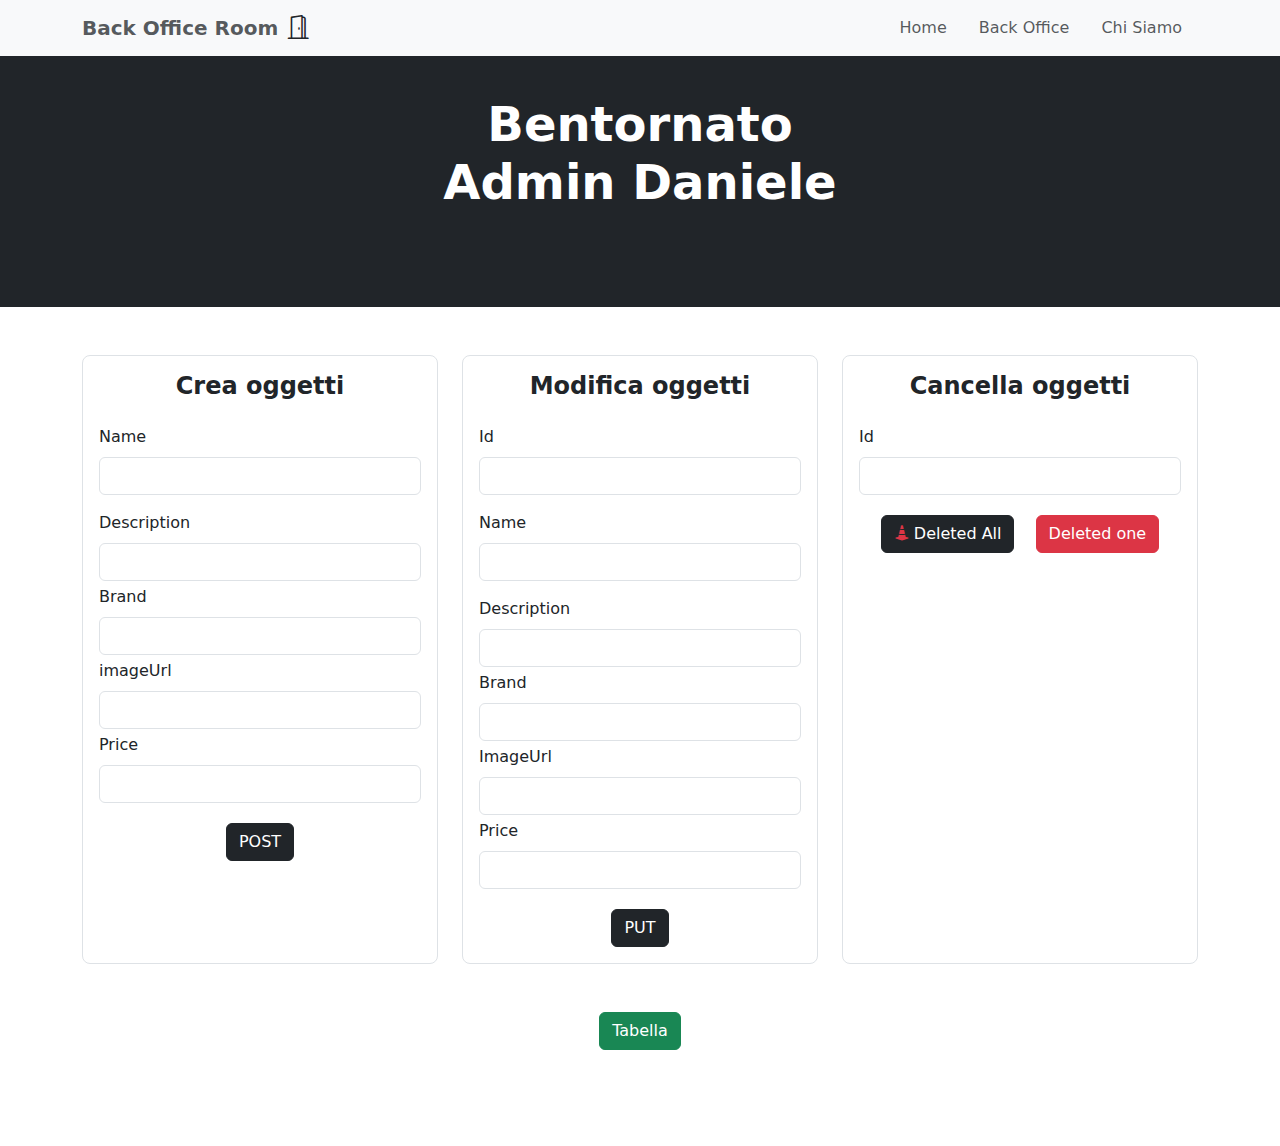
<file: e-commerce/back.html>
<!DOCTYPE html>
<html lang="en">

<head>
    <meta charset="UTF-8">
    <meta name="viewport" content="width=device-width, initial-scale=1.0">
    <title>Back-end</title>
    <link href="https://cdn.jsdelivr.net/npm/bootstrap@5.3.3/dist/css/bootstrap.min.css" rel="stylesheet" integrity="sha384-QWTKZyjpPEjISv5WaRU9OFeRpok6YctnYmDr5pNlyT2bRjXh0JMhjY6hW+ALEwIH" crossorigin="anonymous">
    <link rel="stylesheet" href="https://cdn.jsdelivr.net/npm/bootstrap-icons@1.11.3/font/bootstrap-icons.min.css">
      <link rel="stylesheet" href="back.css">
</head>

<body>



    <nav class=" navbar navbar-expand-lg navbar-light bg-light justify-content-between fixed-top border-bottom border-dark">


        <div class="container d-flex align-items-center">
            <div class="d-flex align-items-center">
                <h4 class="nav-link text-muted fw-bolder mb-0 me-2 fs-5" href="#">Back Office Room</h4>
                <a class="nav-link" href="front.html"><i class="bi bi-door-open fs-4"></i></a>
            </div>
            <button class="navbar-toggler btn-light btn-lg border border-dark" type="button" data-bs-toggle="collapse" data-bs-target="#navbarNav" aria-controls="navbarNav" aria-expanded="false" aria-label="Toggle navigation"></button>
            <div class="collapse navbar-collapse justify-content-end" id="navbarNav">

                <ul class="nav">



                    <li class="nav-item">
                        <a class="nav-link active text-muted" aria-current="page" href="front.html">Home</a>
                    </li>
                    <li class="nav-item">
                        <a class="nav-link text-muted" href="back.html">Back Office</a>
                    </li>



                    </li>
                    <li class="nav-item">
                        <a class="nav-link text-muted" href="#">Chi Siamo</a>
                    </li>

                </ul>
            </div>
        </div>
    </nav>

    <header class="bg-dark text-white py-5">
        <div class="container text-center px-4 px-lg-5 my-5">
            <h1 class="display-5 fw-bolder">Bentornato <br>Admin Daniele</h1>

        </div>
    </header>
    <main>
        <div class="container mt-5">
            <div class="row justify-content-between">
                <div class="col-12 col-md-4 mb-4 d-flex">
                    <!-- Colonna per il primo form -->
                    <form class="border p-3 rounded-3 h-100 w-100">
                        <div class="text-center">
                            <h4 class="fw-bolder mb-4">Crea oggetti</h4>
                        </div>
                        <div class="mb-3">
                            <label class="form-label">Name</label>
                            <input type="text" class="form-control" id="name" required>
                            <div id="nameHelp" class="form-text"></div>
                        </div>
                       
                        <label class="form-label">Description</label>
                        <input type="text" class="form-control" id="description" aria-describedby="name">
                        <div id="descriptionHelp" class="form-text"></div>
                        <label class="form-label">Brand</label>
                        <input type="text" class="form-control" id="brand" required>
                        <div id="brandHelp" class="form-text"></div>
                        <label class="form-label">imageUrl</label>
                        <input type="text" class="form-control" id="image" aria-describedby="name" required>
                        <div id="imageHelp" class="form-text"></div>
                        <label class="form-label">Price</label>
                        <input type="number" class="form-control" id="price" required>
                        <div id="priceHelp" class="form-text"></div>
                        <div class="text-center">
                            <button type="submit" id="post" class="btn btn-dark mt-3">POST</button>
                        </div>



                    </form>


                </div>
                <div class="col-12 col-md-4 mb-4 d-flex">
                    <!-- Colonna per il secondo form -->
                    <form class="border p-3 rounded-3 h-100 w-100">
                        <div class="text-center">
                            <h4 class="fw-bolder mb-4">Modifica oggetti</h4>
                        </div>
                        <div class="mb-3">
                            <label class="form-label">Id</label>
                            <input type="text" class="form-control" id="productId" required>
                            <div id="idHelp" class="form-text"></div>
                        </div>
                        <div class="mb-3">
                            <label class="form-label">Name</label>
                            <input type="text" class="form-control" id="nameP" aria-describedby="name">
                            <div id="name" class="form-text"></div>
                        </div>
                 
                        <label class="form-label">Description</label>
                        <input type="text" class="form-control" id="descriptionP" aria-describedby="name">
                        <div id="name" class="form-text"></div>
                        <label class="form-label">Brand</label>
                        <input type="text" class="form-control" id="brandP" aria-describedby="name">
                        <div id="name" class="form-text"></div>
                        <label class="form-label">ImageUrl</label>
                        <input type="text" class="form-control" id="imageP" aria-describedby="name">
                        <div id="name" class="form-text"></div>
                        <label class="form-label">Price</label>
                        <input type="text" class="form-control" id="priceP" aria-describedby="name">
                        <div id="name" class="form-text"></div>
                        <div class="text-center">
                            <button type="submit" id="buttonP" class="btn btn-dark mt-3">PUT</button>
                        </div>
                    </form>
                </div>
                <div class="col-12 col-md-4 mb-4 d-flex">
                    <!-- Colonna per il terzo form -->
                    <form class="border p-3 rounded-3 h-100 w-100">
                        <div class="text-center">
                            <h4 class="fw-bolder mb-4">Cancella oggetti</h4>
                        </div>
                        <div class="mb-3">
                            <label class="form-label">Id</label>
                            <input type="text" class="form-control" id="delId" aria-describedby="name">
                            <div id="name" class="form-text"></div>
                            <div class="text-center">
                                <button id="deleted" class="btn btn-dark mt-3 me-3"><i class="bi bi-cone-striped text-danger me-1"></i>Deleted All</button>
                                <button id="deletedOne" type="submit" class="btn btn-danger mt-3">Deleted one</button>
                        </div>
                    </form>
                    </div>
                </div>
            </div>
          
            <div class="row justify-content-center mt-4">
                <div class="col-auto d-none d-lg-block">
                    <!-- Pulsante visibile solo su dispositivi grandi -->
                    <button type="button" id="tabella" class="btn btn-success mb-5">Tabella</button>
                </div>
            </div>
            
            <section>
                <div class="container-fluid justify-content-center align-items-center mb-5" id="tableContainer" style="visibility: hidden;"></div>
            </section>
            
          
            

    </main>
    
   
    
    
    <script src="https://cdn.jsdelivr.net/npm/bootstrap@5.3.3/dist/js/bootstrap.bundle.min.js " integrity="sha384-YvpcrYf0tY3lHB60NNkmXc5s9fDVZLESaAA55NDzOxhy9GkcIdslK1eN7N6jIeHz " crossorigin="anonymous "></script>
    <script src="back.js "></script>

</body>

</html>
</file>
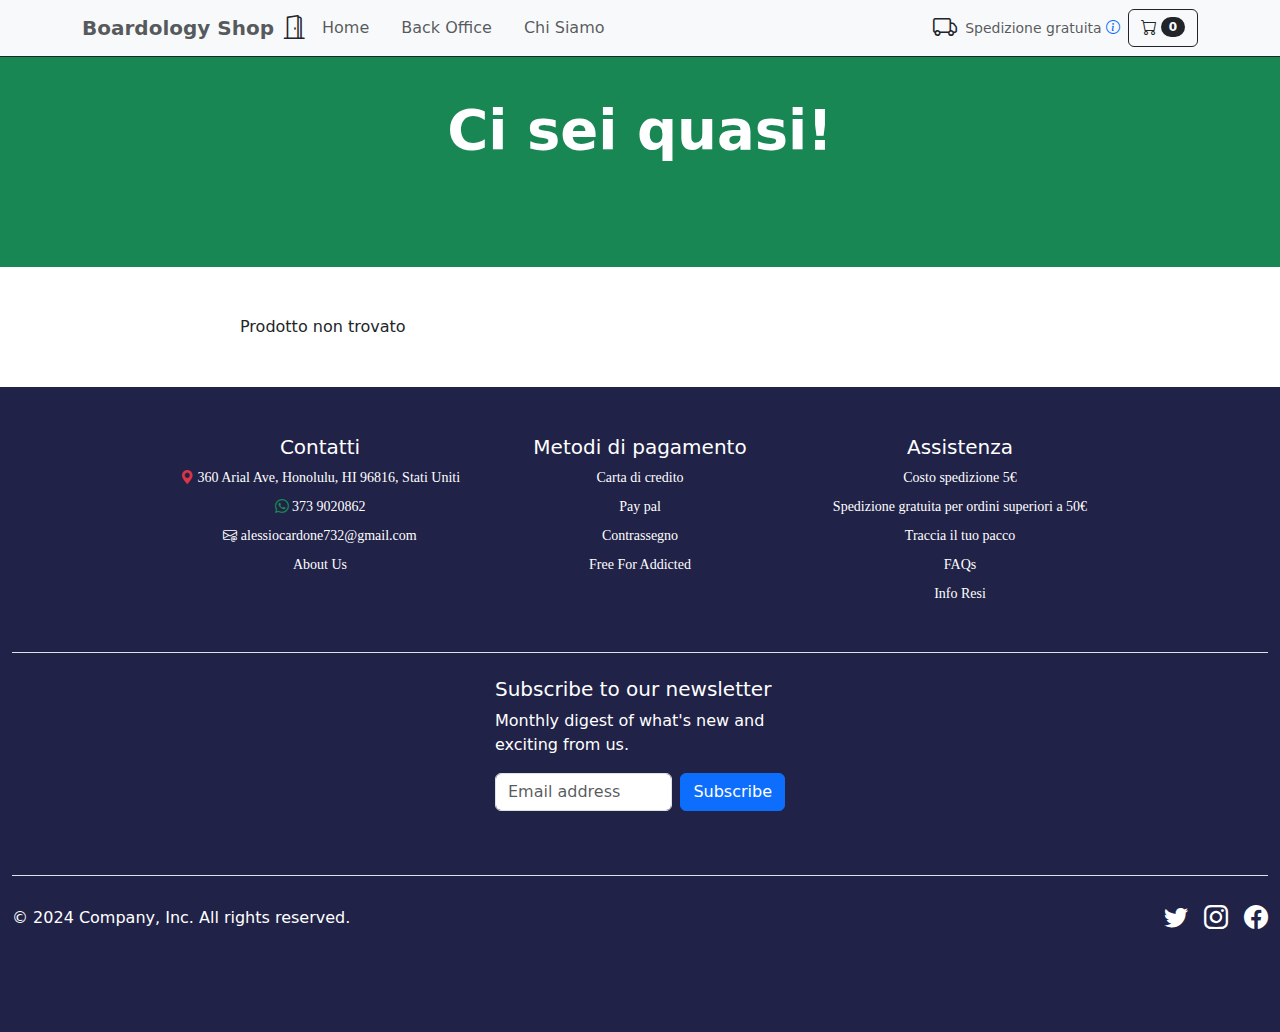
<file: e-commerce/dett.html>
<!DOCTYPE html>
<html lang="en">
<head>
    <meta charset="UTF-8">
    <meta name="viewport" content="width=device-width, initial-scale=1.0">
    <title>Document</title>
    <link rel="stylesheet" href="https://cdn.jsdelivr.net/npm/bootstrap-icons@1.10.5/font/bootstrap-icons.css">
    <link rel="stylesheet" href="https://cdn.jsdelivr.net/npm/bootstrap@5.3.3/dist/css/bootstrap.min.css">
    <link rel="stylesheet" href="dett.css">
</head>
<body>

    <div class="loading">
        <div class="spinner"></div>
    </div>
    <nav class="navbar navbar-expand-lg navbar-light bg-light justify-content-between p-2 fixed-top border-bottom border-dark">
        <div class="container d-flex align-items-center">
           
            <div class="d-flex align-items-center">
                <h4 class="nav-link text-muted fw-bolder mb-0 me-2 fs-5">Boardology Shop</h4>
                <a class="nav-link" href="front.html"><i class="bi bi-door-open fs-4"></i></a>
            </div>
    
           
            <button class="navbar-toggler btn-light btn-lg border border-dark" type="button" data-bs-toggle="collapse" data-bs-target="#navbarNav" aria-controls="navbarNav" aria-expanded="false" aria-label="Toggle navigation">
                <span class="navbar-toggler-icon"></span>
            </button>
    
          
            <div class="collapse navbar-collapse" id="navbarNav">
                <ul class="nav justify-content-center w-100 align-items-center mt3">
                    <li class="nav-item">
                        <a class="nav-link active text-muted" aria-current="page" href="front.html">Home</a>
                    </li>
                    <li class="nav-item">
                        <a class="nav-link text-muted" href="back.html">Back Office</a>
                    </li>
                    <li class="nav-item">
                        <a class="nav-link text-muted" href="#">Chi Siamo</a>
                    </li>
                    
                    
                    <li class="d-flex align-items-center ms-auto">
                        <!-- Spedizione (visibile solo su schermi larghi) -->
                        <div class="d-flex align-items-center d-none d-lg-flex me-2">
                            <i class="bi bi-truck me-2 fs-4"></i>
                            <span class="text-muted small">Spedizione gratuita <a href="#infoSpedizione"><i class="bi bi-info-circle"></i></a></span>
                        </div>
        
                        
                        <button class="btn btn-outline-dark d-flex align-items-center" id="cartButton" onclick="showCart()">
                            <i class="bi bi-cart"></i>
                            <span class="badge bg-dark text-white ms-1 rounded-pill" id="cartItemCount">0</span>
                        </button>
                    </li>
                    
                </ul>
    
                
            
            </div>
        </div>
    </nav>
    
    
    
    
    <!-- il modale del carrello -->

    <div class="modal fade" id="cartModal" tabindex="-1" aria-labelledby="cartModalLabel" aria-hidden="true">
        <div class="modal-dialog modal-lg">
            <div class="modal-content">
                <div class="modal-header">
                    <h5 class="modal-title" id="cartModalLabel">Carrello</h5>
                    <button type="button" class="btn-close" data-bs-dismiss="modal" aria-label="Close"></button>
                </div>
                <div class="modal-body">
                    <div id="cartItems" class="container">
                        <!-- Gli articoli del carrello saranno aggiunti dinamicamente -->
                    </div>
                    <div class="mt-3">
                        <h6>Totale: <span id="totalValue">€0</span></h6>
                    </div>
                </div>
                <div class="modal-footer">
                    <button type="button" class="btn btn-secondary" data-bs-dismiss="modal">Chiudi</button>
                    <button type="button" class="btn btn-primary">Procedi al pagamento</button>
                </div>
            </div>
        </div>
    </div>

    <header class="bg-success text-white py-5 d-flex align-items-center justify-content-center">
        <div class="container text-center px-4 px-lg-5 my-5">
            <h1 class="display-4 fw-bolder">Ci sei quasi!</h1>
        </div>
    </header>

    <main class="container my-5">
        <div class="row riga1" id="dettagliP">
            <!-- Contenuto dei dettagli prodotto -->
        </div>
    </main>

       
    <div class="container-fluid background text-white">
        <footer class="py-5">
            <div class="row d-flex justify-content-center text-center">
                <!-- Prima Colonna -->
                <div class="col-12 col-sm-6 col-md-4 col-lg-3 mb-3">
                    <h5 class="fs-5 fs-sm-6">Contatti</h5>
                    <ul class="nav flex-column vociTesto">
                        <li class="nav-item mb-2">
                            <a href="#" class="nav-link p-0 text-white"><i class="bi bi-geo-alt-fill text-danger"></i> 360 Arial Ave, Honolulu, HI 96816, Stati Uniti</a>
                        </li>
                        <li class="nav-item mb-2">
                            <a href="#" class="nav-link p-0 text-white"><i class="bi bi-whatsapp text-success"></i> 373 9020862</a>
                        </li>
                        <li class="nav-item mb-2">
                            <a href="#" class="nav-link p-0 text-white"><i class="bi bi-envelope-at text-white"></i> alessiocardone732@gmail.com</a>
                        </li>
                        <li class="nav-item mb-2">
                            <a href="#" class="nav-link p-0 text-white">About Us</a>
                        </li>
                    </ul>
                </div>
    
                <!-- Seconda Colonna -->
                
                <div class="col-12 col-sm-6 col-md-4 col-lg-3 mb-3">
                   
                    <h5 class="fs-5 fs-sm-6">Metodi di pagamento</h5>
                    <ul class="nav flex-column vociTesto">
                        <li class="nav-item mb-2">
                            <a href="#" class="nav-link p-0 text-white">Carta di credito</a>
                        </li>
                        <li class="nav-item mb-2">
                            <a href="#" class="nav-link p-0 text-white">Pay pal</a>
                        </li>
                        <li class="nav-item mb-2">
                            <a href="#" class="nav-link p-0 text-white">Contrassegno</a>
                        </li>
                        <li class="nav-item mb-2">
                            <a href="#" class="nav-link p-0 text-white">Free For Addicted</a>
                        </li>
                    </ul>
                </div>
    
                <!-- Terza Colonna -->
                <div class="col-12 col-sm-6 col-md-4 col-lg-3 mb-3">
                    <h5 class="fs-5 fs-sm-6">Assistenza</h5>
                    <ul class="nav flex-column vociTesto">
                        <li class="nav-item mb-2">
                            <a href="#" class="nav-link p-0 text-white">Costo spedizione 5€</a>
                        </li>
                        <li class="nav-item mb-2" id="infoSpedizione">
                            <a href="#" class="nav-link p-0 text-white">Spedizione gratuita per ordini superiori a 50€</a>
                        </li>
                        <li class="nav-item mb-2">
                            <a href="#" class="nav-link p-0 text-white">Traccia il tuo pacco</a>
                        </li>
                        <li class="nav-item mb-2">
                            <a href="#" class="nav-link p-0 text-white">FAQs</a>
                        </li>
                        <li class="nav-item mb-2">
                            <a href="#" class="nav-link p-0 text-white">Info Resi</a>
                        </li>
                    </ul>
                </div>
            </div>
    
            <!-- Quarta Colonna (Newsletter) -->
            <div class="row rigaNewsL justify-content-center mb-3 border-top py-4 my-4 border-top">
                <div class="col-12 col-sm-12 col-md-12 col-lg-3 mb-3">
                    
                        <h5 class="fs-5 fs-sm-6">Subscribe to our newsletter</h5>
                        <p class="fs-6 fs-sm-7">Monthly digest of what's new and exciting from us.</p>
                        <div class="d-flex flex-column flex-sm-row w-100 gap-2">
                            <label for="newsletter1" class="visually-hidden">Email address</label>
                            <input id="newsletter1" type="text" class="form-control" placeholder="Email address">
                            <button class="btn btn-primary" type="button">Subscribe</button>
                        </div>
                    
                </div>
            </div>
    
            <!-- Footer Inferiore -->
            <div class="d-flex flex-column flex-sm-row justify-content-between align-items-center py-4 my-4 border-top">
                <p class="mb-0">© 2024 Company, Inc. All rights reserved.</p>
                <ul class="list-unstyled d-flex gap-3 mb-0">
                    <li>
                        <a class="link-body-emphasis" href="#"><i class="bi bi-twitter text-white" style="font-size: 1.5rem;"></i></a>
                    </li>
                    <li>
                        <a class="link-body-emphasis" href="#"><i class="bi bi-instagram text-white" style="font-size: 1.5rem;"></i></a>
                    </li>
                    <li>
                        <a class="link-body-emphasis" href="#"><i class="bi bi-facebook text-white" style="font-size: 1.5rem;"></i></a>
                    </li>
                </ul>
            </div>
        </footer>
    </div>
      
    
    
      
      
    <script src="https://cdn.jsdelivr.net/npm/bootstrap@5.3.3/dist/js/bootstrap.bundle.min.js" crossorigin="anonymous"></script>
    <script src="dett.js"></script>
</body>
</html>
</file>
<file: e-commerce/back.css>
/* Stile Tabella */
.table {
    max-width: 90%; 
    margin: auto; 
    border-collapse: collapse; 
    font-size: 0.9rem; 
}

.table th, 
.table td {
    border: 3px solid #656464; 
    padding: 10px; 
    text-align: center; 
    overflow: hidden; 
}





/* Stile Descrizione Troncata */
.truncated-text {
    max-width: 200px;
    white-space: nowrap;
    overflow: hidden;
    text-overflow: ellipsis;
    cursor: pointer;
}

.truncated-text:hover {
    white-space: normal;
    overflow: visible;
    position: relative;
    z-index: 10;
    background: #fff;
    padding: 10px;
    
}
</file>
<file: e-commerce/dett.css>
/* spinner caricamento, il solito per ogni pagina */

.loading {
    position: fixed;
    top: 0;
    left: 0;
    width: 100%;
    height: 100%;
    background-color: rgba(255, 255, 255, 0.8); 
    display: flex;
    align-items: center;
    justify-content: center;
    z-index: 9999;
    visibility: hidden; 
}

.spinner {
    width: 50px;
    height: 50px;
    border: 5px solid rgba(0, 0, 0, 0.1);
    border-top: 5px solid #007bff; 
    border-radius: 50%;
    animation: spin 1s linear infinite; 
}

@keyframes spin {
    from {
        transform: rotate(0deg);
    }
    to {
        transform: rotate(360deg);
    }
}


/* pannello card */

.riga1 {
    max-width: 800px;
    margin: 0 auto; /* Centra il pannello nella pagina */
}

.img-fluid {
    height: 300px;
    width: auto; 
    object-fit: cover; 
}

.card-text {
    margin-bottom: 0.5rem; 
}



/* footer */

.background{
    background-color:  rgb(33 34 71)!important;
}

.vociTesto > li {
    font-size: 14px;
    font-family: Georgia, 'Times New Roman', Times, serif;
}


/* la prima riga grigia del footer  */
.rigaNewsL {
    margin-left: 0;
    margin-right: 0;
}
</file>
